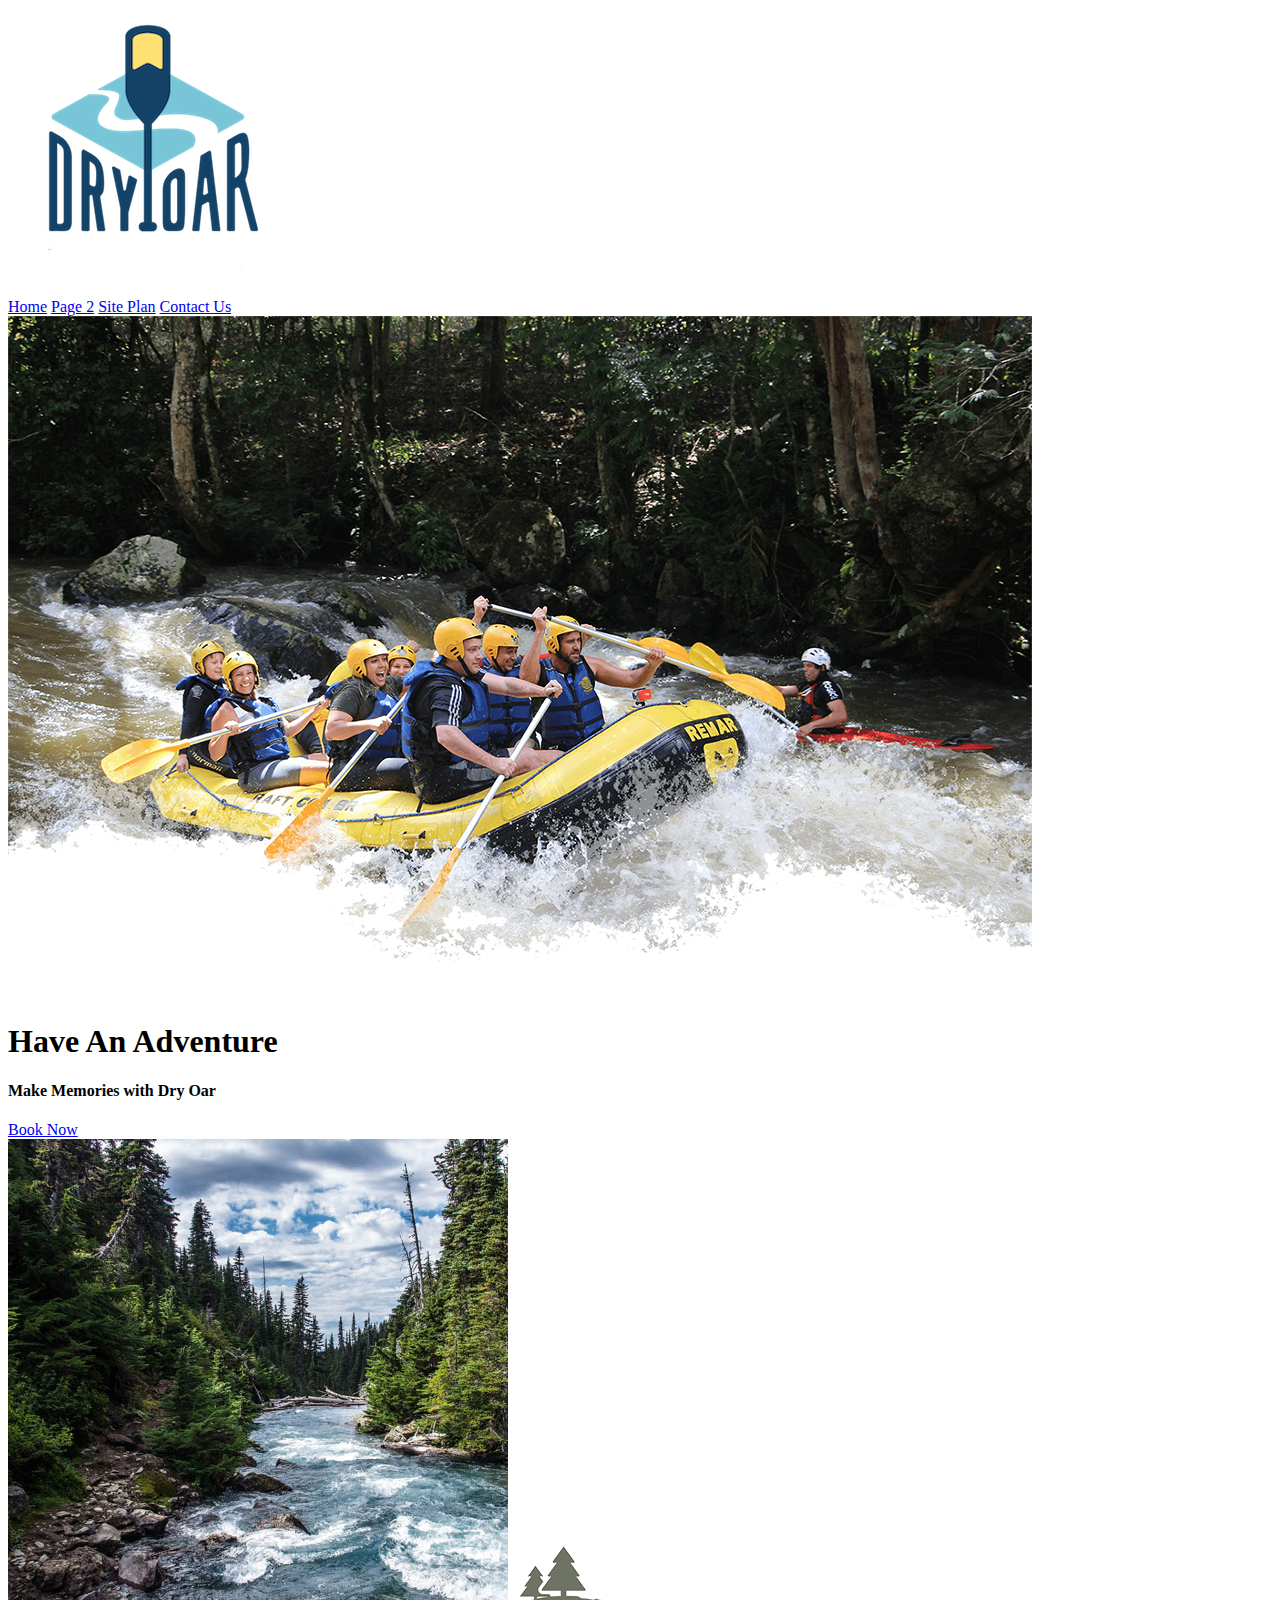
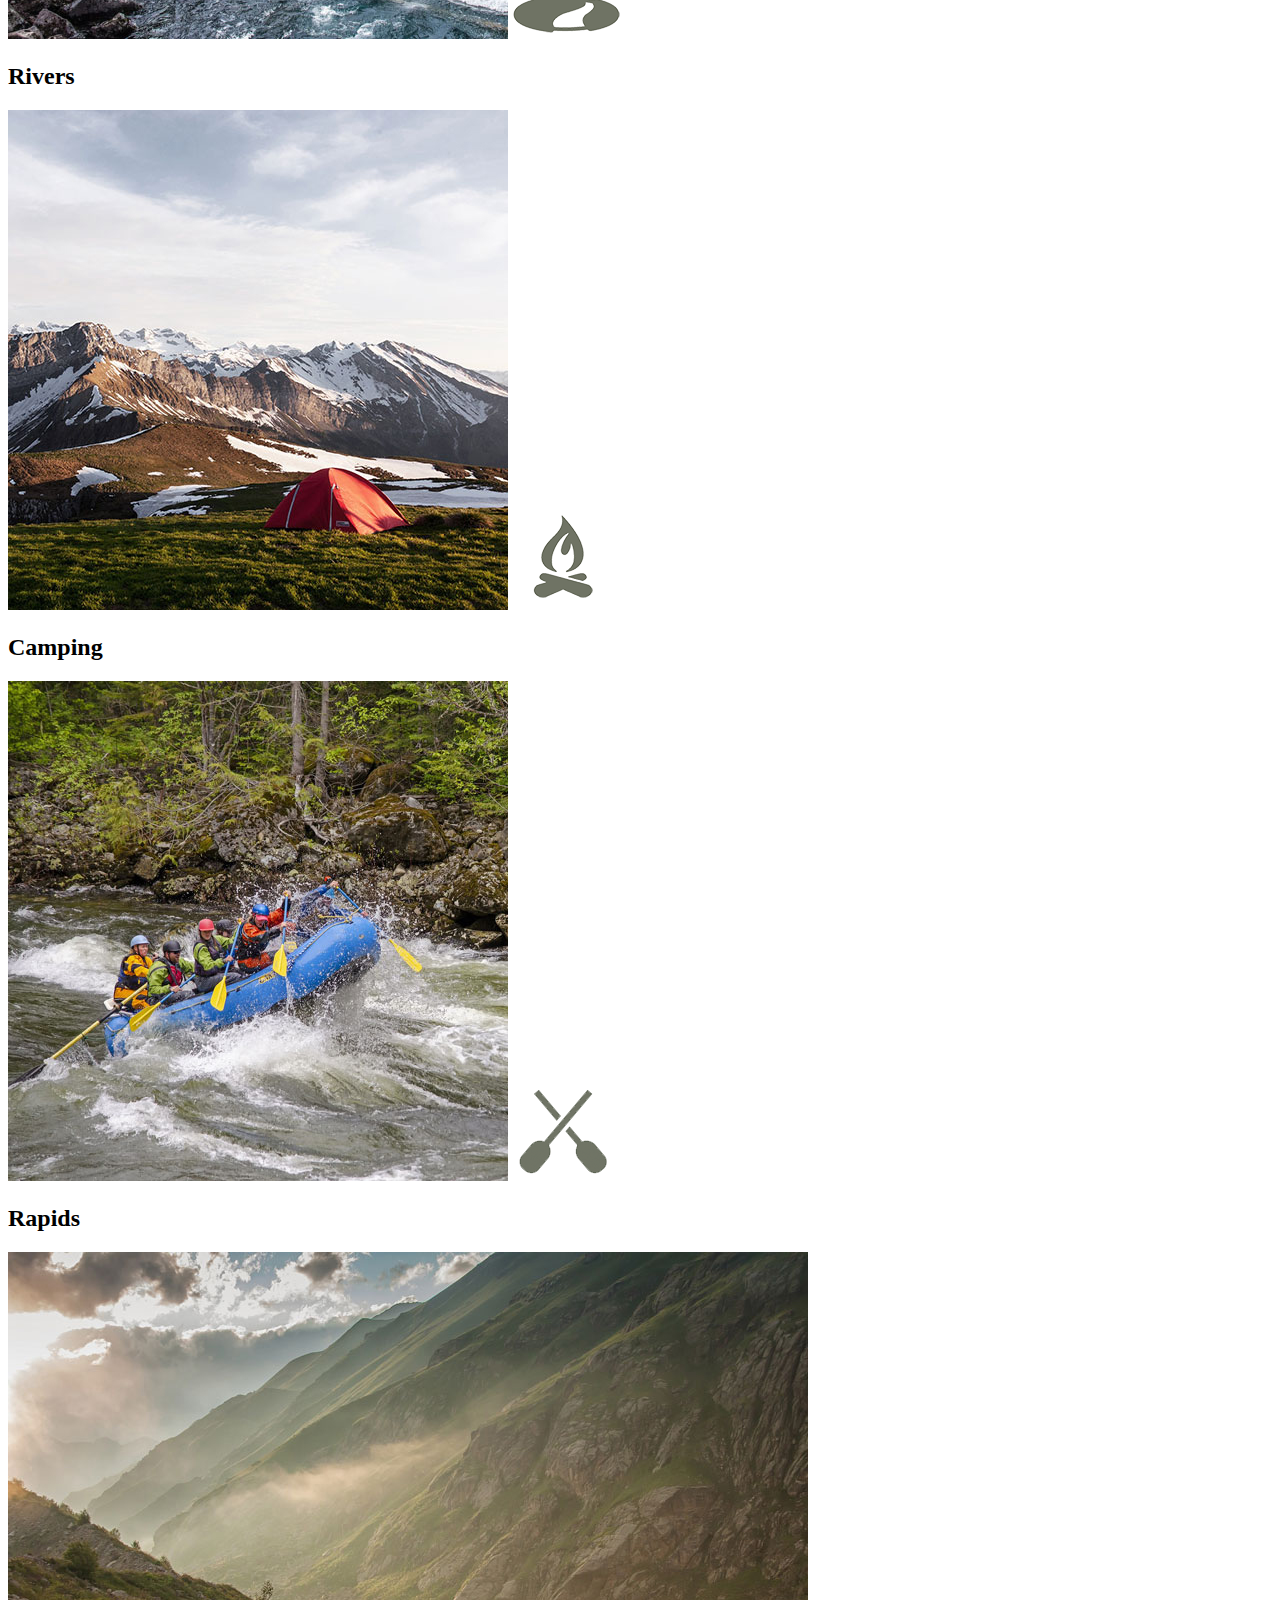
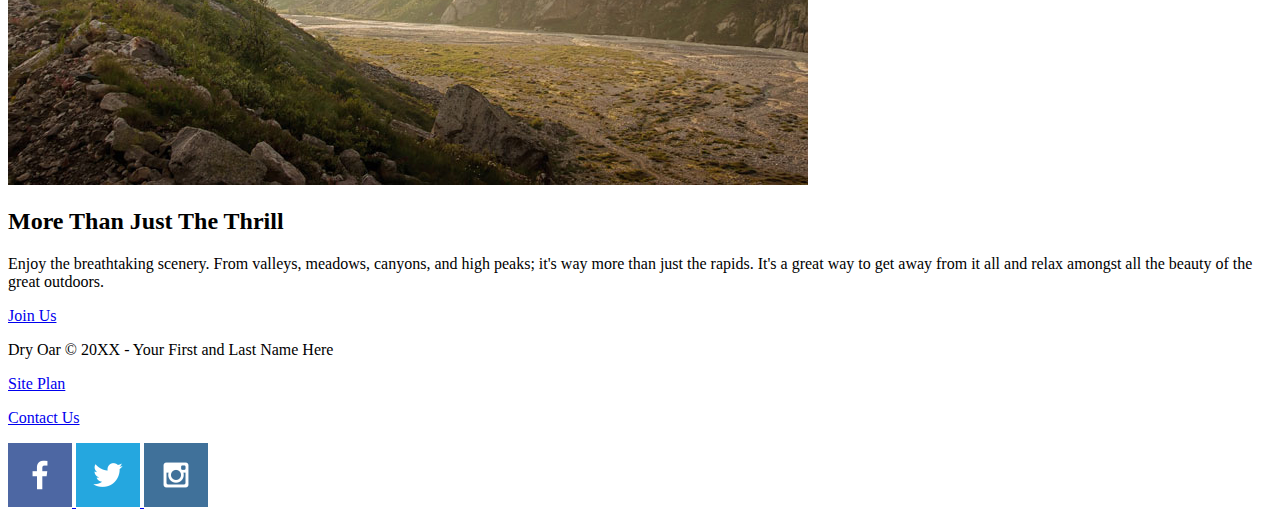
<file: index.html>
<!DOCTYPE html>
<html lang="en">
<head>
    <meta charset="UTF-8">
    <meta name="viewport" content="width=device-width, initial-scale=1.0">
    <title>Whitewater Rafting Vacations</title>
</head>
<body>
    <header></header>
    
</body>
</html><!DOCTYPE html>
<html lang="en">
<head>
    <meta charset="UTF-8">
    <meta http-equiv="X-UA-Compatible" content="IE=edge">
    <meta name="viewport" content="width=device-width, initial-scale=1.0">
    <title>Whitewater Rafting Vacations | Dry Oar Boating | Home</title>
</head>
<body>
    <header>
        <a id="logo_link" href="index.html">
            <img class="logo" src="wwr/images/logo.png" alt="Dry Oar Logo">
        </a>
        <nav>
            <a href="index.html">Home</a>
            <a href="#">Page 2</a>
            <a href="site-plan-rafting.html">Site Plan</a>
            <a href="contactus.html">Contact Us</a>
        </nav>
    </header>
    <div id="hero">
        <div id="hero-box">
            <img id="hero-img" src="wwr/images/hero.png" alt="People enjoying white water rafting">
        </div>
        <section id="hero-msg">
            <h1 class="home-title">Have An Adventure</h1>
            <h4>Make Memories with Dry Oar </h4>
            <div class='button-box'>
                <a class='book' href="contactus.html">Book Now</a>
            </div>
        </section>
    </div>
    <main class="home-grid">
        <section class="rivers-card">
            <img class="card-img" src="wwr/images/rivers.jpg" alt="river in forest">
            <img class="icon" src="wwr/images/river_icon.png" alt="river icon">
            <h2>Rivers</h2>
        </section>
        <section class="camping-card">
            <img class="card-img" src="wwr/images/camping.jpg" alt="tent in mountains">
            <img class="icon" src="wwr/images/fire_icon.png" alt="fire icon">
            <h2>Camping</h2>
        </section>
        <section class="rapids-card">
            <img class="card-img" src="wwr/images/rapids.jpg" alt="rafting boat">
            <img class="icon" src="wwr/images/oars.png" alt="oars icon">
            <h2>Rapids</h2>
        </section>
        <img class="mountains" src="wwr/images/mountains.jpg" alt="Misty mountains">
        <section class="msg">
            <h2>More Than Just The Thrill</h2>
            <p>Enjoy the breathtaking scenery. From valleys, meadows, canyons, and high peaks; it's way more than just the rapids. It's a great way to get away from it all and relax amongst all the beauty of the great outdoors. </p>
            <a class='join' href="rivers.html">Join Us</a>
        </section>
    </main>
    <footer>
        <p>Dry Oar &copy; 20XX - Your First and Last Name Here</p>
        <p><a href="site-plan-rafting.html">Site Plan</a></p>
        <p><a href="contactus.html">Contact Us</a></p>
        <div class="social">
            <a href="https://facebook.com">
                <img src="wwr/images/facebook.png" alt="fb icon">
            </a>
            <a href="https://twitter.com">
                <img src="wwr/images/twitter.png" alt="twitter icon">
            </a>
            <a href="https://instagram.com">
                <img src="wwr/images/instagram.png" alt="instagram icon">
            </a>
        </div>
    </footer>
</body>
</html>
</file>
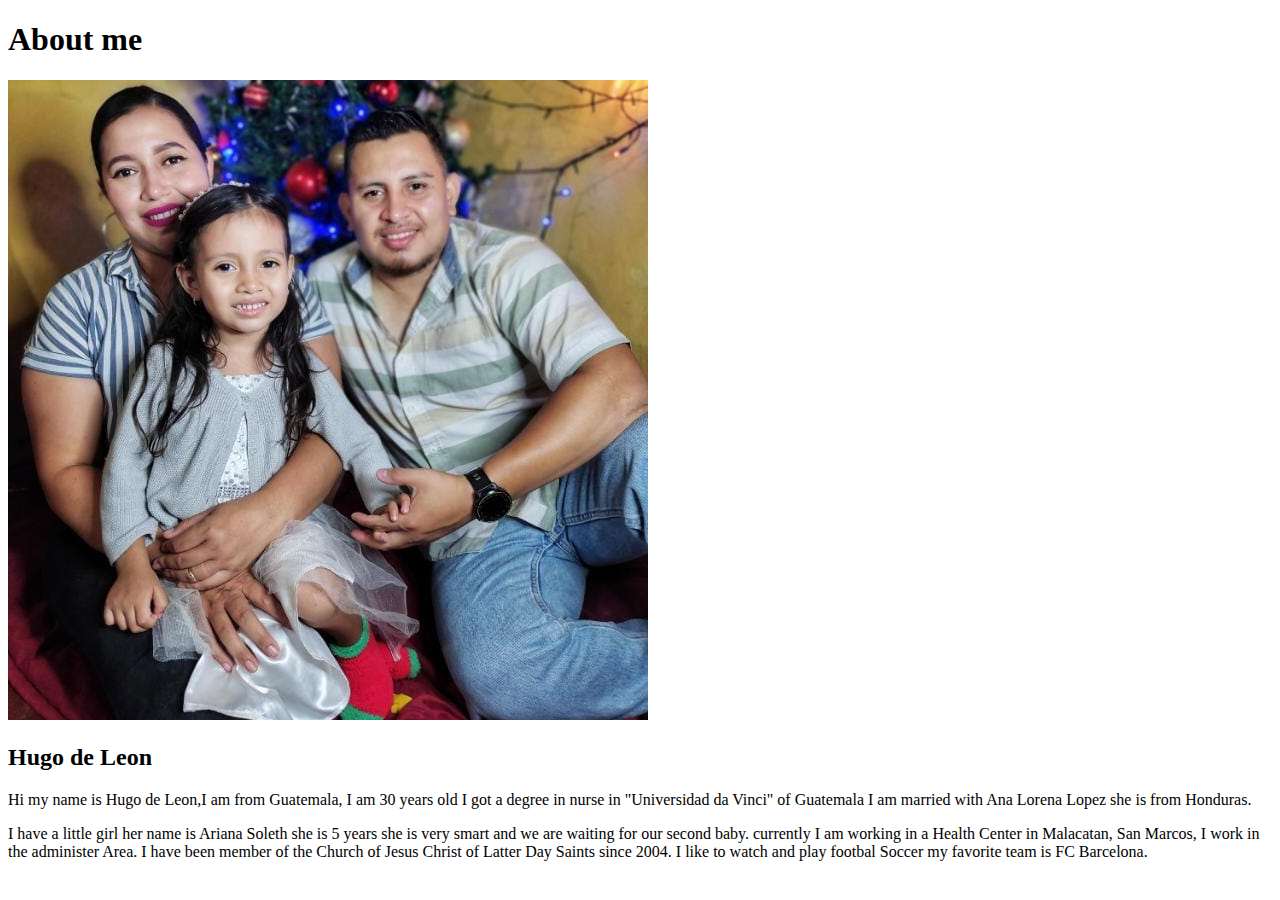
<file: aboutme/index.html>
<!DOCTYPE html>
<html lang="en">
<head>
    <meta charset="UTF-8">
    <meta name="viewport" content="width=device-width, initial-scale=1.0">
    <title>All about Me</title>
</head>
<body>
    <h1> About me</h1>
    <img alt="Image of me?" src="images/WhatsApp Image 2023-09-18 at 9.36.41 AM.jpeg">
    <h2>Hugo de Leon</h2>
    <p>Hi my name is Hugo de Leon,I am from Guatemala, 
        I am 30 years old I got a degree in nurse in 
        "Universidad da Vinci" of Guatemala
        I am married with Ana Lorena Lopez she is from Honduras. 
    </p>
    I have a little girl her name is
        Ariana Soleth she is 5 years she is very smart and 
        we are waiting for our second baby.
        currently I am working in a Health Center in 
        Malacatan, San Marcos, I work in the administer
        Area. I have been member of the Church of Jesus Christ 
        of Latter Day Saints since 2004.
        I like to watch and play footbal Soccer my favorite team is FC Barcelona.
    <p></p>
</body>
</html>
</file>
